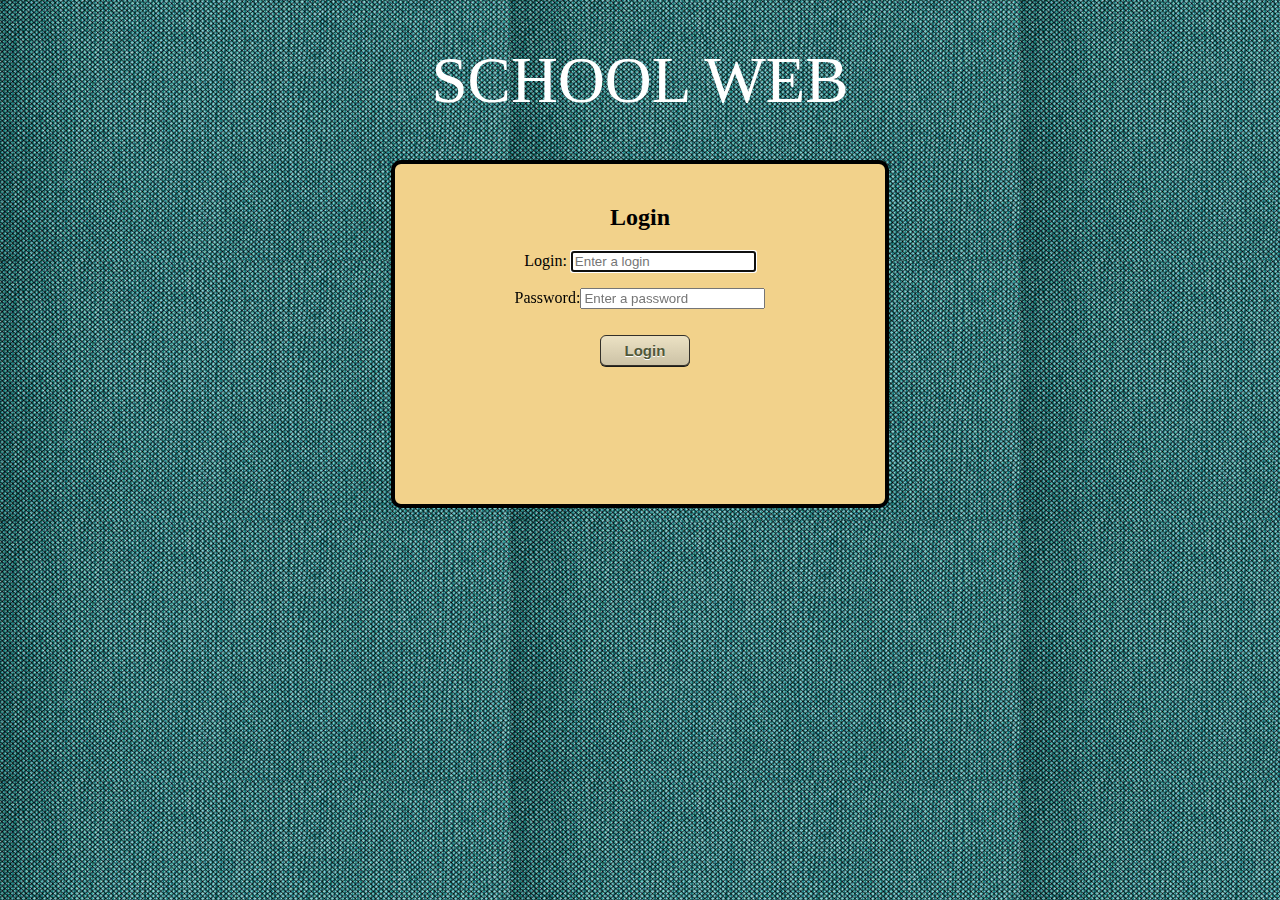
<file: SchoolProgram/wwwroot/Index.html>
﻿<!DOCTYPE html>
<html>
<head>
    <meta charset="utf-8" />
    <title>SchoolWeb</title>
    <script src="jquery-3.3.1.js"></script>
    <script src="Script.js"></script>
    <link href="index.css" rel="stylesheet" />
</head>
<body>
    <div id="indexContainer">
        <h1 align="center" class="programName">School WEB</h1>
        <div class="divLogin entryDiv">
            <h2 align="center" style="margin-left:0">Login</h2>
            <p align="center">Login: <input type="text" id="txtLogin" autofocus placeholder="Enter a login" required /></p>
            <p align="center">Password:<input type="password" id="txtPassword" placeholder="Enter a password" required onkeypress="enterkeyPressed(event, 'btnLogin')" /></p>
            <button id="btnLogin" onclick="btnLogin()" style="margin-left:41%">Login</button><br /><br />
            <span class="spanLoginResult"></span>
        </div>

        <div class="signup entryDiv" id="divSignup" style="display:none">
            <h2 align="center">Please, fill all fields to continue </h2><br />
            <p align="center"><input type="text" id="txtEmail" required placeholder="enter your email" /></p>
            <p align="center"><input type="text" id="txtNewPassword" required placeholder="enter new password" onkeypress="enterkeyPressed(event, 'btnSignup')" /></p>
            <p style="font-size:small; color:grey;" align="center">The password length must be from 6 to 8 and must contains numbers and letters</p>
            <button id="btnSignUp" onclick="signUp()">Submit</button><br /><br />
            <span class="spanLoginResult"></span>


        </div>
        <div class="page" id="divMenuPage">
            <div class="box">
                <div class="divButton" id="divAttendance">

                    <a href="Attendance.html" target="_blank" class="link" id="attendanceLink">Attendance</a>
                </div>
                <div class="divButton" id="divPupilsList">

                    <a href="myClass.html" target="_blank" class="link" id="pupilsLink">My Class</a>
                </div>
                <div class="divButton" id="divSchedule">

                    <a href="schedule.html" target="_blank" class="link" id="scheduleLink">Schedule</a>
                </div>
            </div>

        </div>
    </div>
</body>
</html>
</file>
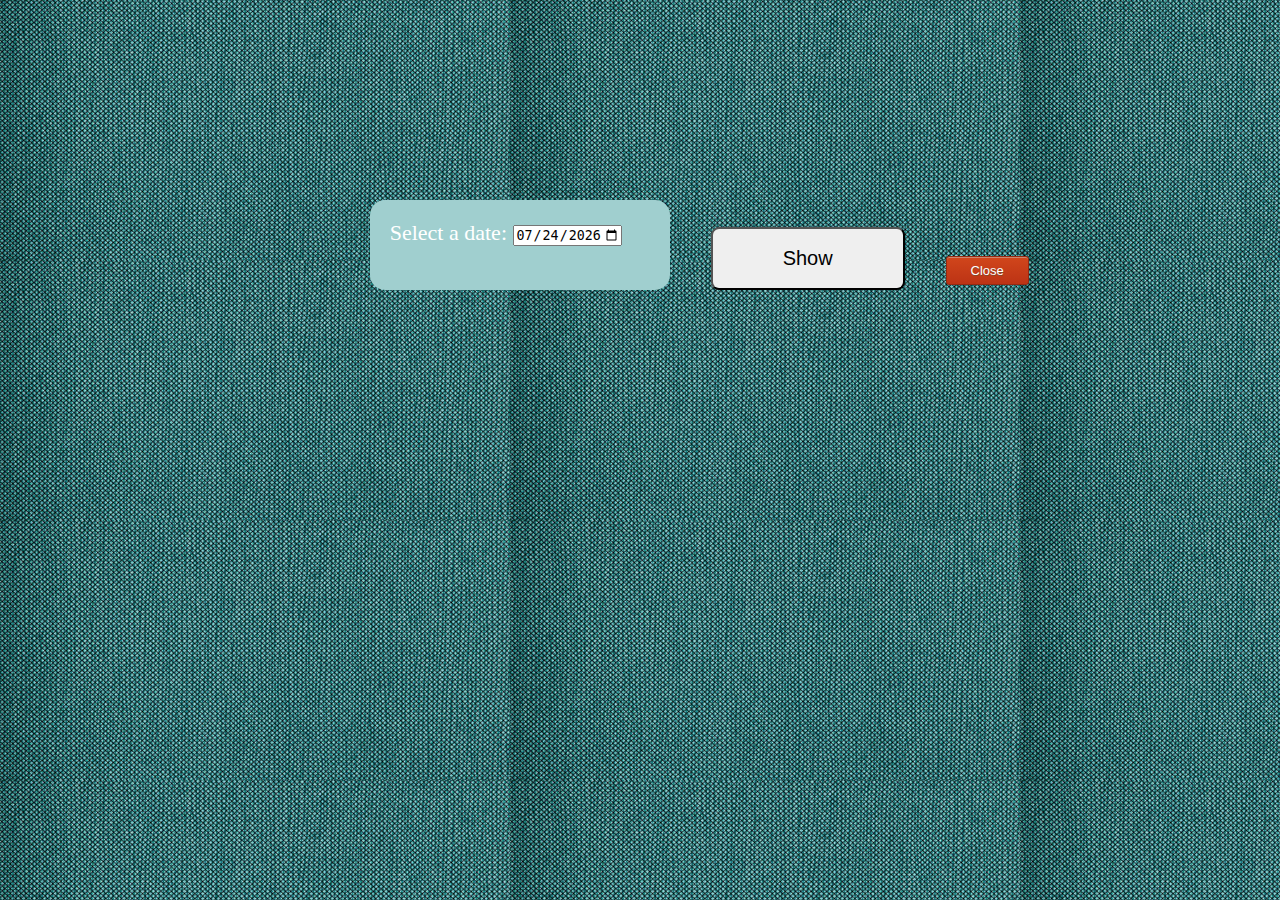
<file: SchoolProgram/wwwroot/attendanceForUser.html>
﻿<!DOCTYPE html>
<html>
<head>
    <meta charset="utf-8" />
    <title>Attendance</title>
    <script src="jquery-3.3.1.js"></script>
    <script src="Script.js"></script>
    <link href="index.css" rel="stylesheet" />

</head>
<body onload="attendancePageforUser()">

    <div class="divSelectContainer">
       
        <div class="divSelect">
            <label>Select a date:  </label><input type="date" id="calendar" min="2019-02-24" max="2019-03-04" />
        </div>
        <button class="btnShowAttendanceList" onclick="renderAttendanceTableForUser()">Show</button>
        <div class="divButtonClose"></div>


    </div>
    <div class="divSpanResult"><div class="spanResult"></div> </div>
    <div class="divAttendanceContainer divAttendanceTable">
        <div class="divTableContainer"></div>
        <div class="divButtons"></div>

    </div>
    </body>
</html>
</file>
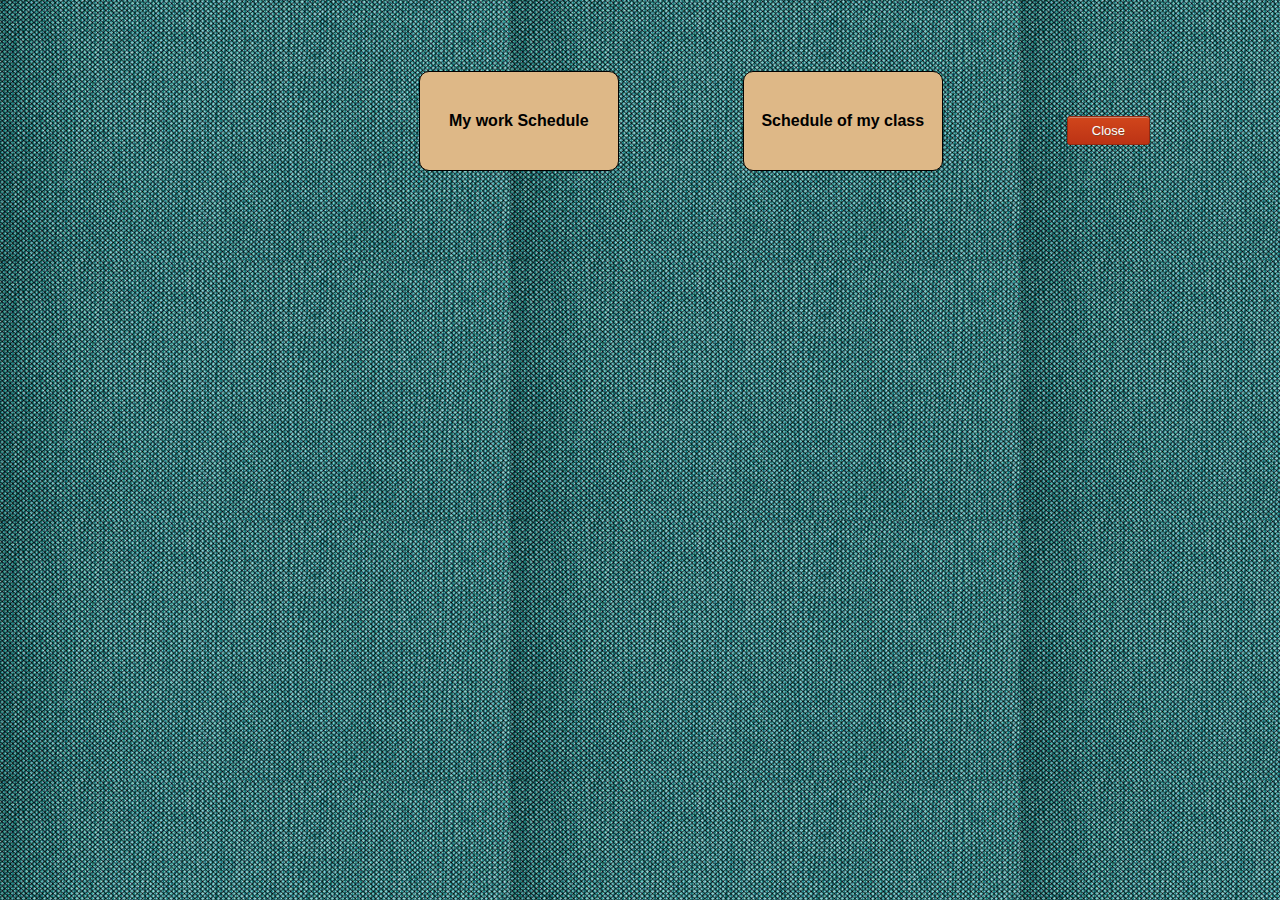
<file: SchoolProgram/wwwroot/schedule.html>
﻿<!DOCTYPE html>
<html>
<head>
    <meta charset="utf-8" />
    <title>Schedule</title>
    <script src="jquery-3.3.1.js"></script>
    <script src="Script.js"></script>
    <link href="index.css" rel="stylesheet" />
</head>
<body onload="renderButtons()">
    <div class="divScheduleContainer">
        <div class="divContainerScheduleButtons">
            <div class="divSchedule">
                <input type="button" class="scheduleButton" value="My work Schedule" onclick="renderFormToGetSchedule('scheduleForm', true)" />
            </div>
            <div class="divSchedule">
                <input type="button" class="scheduleButton" value="Schedule of my class" onclick="renderFormToGetSchedule('scheduleForm', false)" />
            </div>
        </div>
        <div class="divScheduleTableContainer"></div>
    </div>

    <div class="divSpanResult">  <div class="spanResult"></div> </div>
    <div id="prompt-form-container">
        <form id="prompt-form">
            <div id="prompt-message"></div>
            <label>From:  </label><input type="date" class="calendar" name="calendarFrom" min="2019-02-24" max="2019-03-04" /><br /><br />
            <label>To:  </label><input type="date" class="calendar" name="calendarTo" min="2019-02-24" max="2019-03-04" /><br /><br />
            <input type="submit" value="Send" name="send" />
            <input type="button" name="cancel" value="Cancel" />
        </form>
    </div>
</body>
</html>
</file>
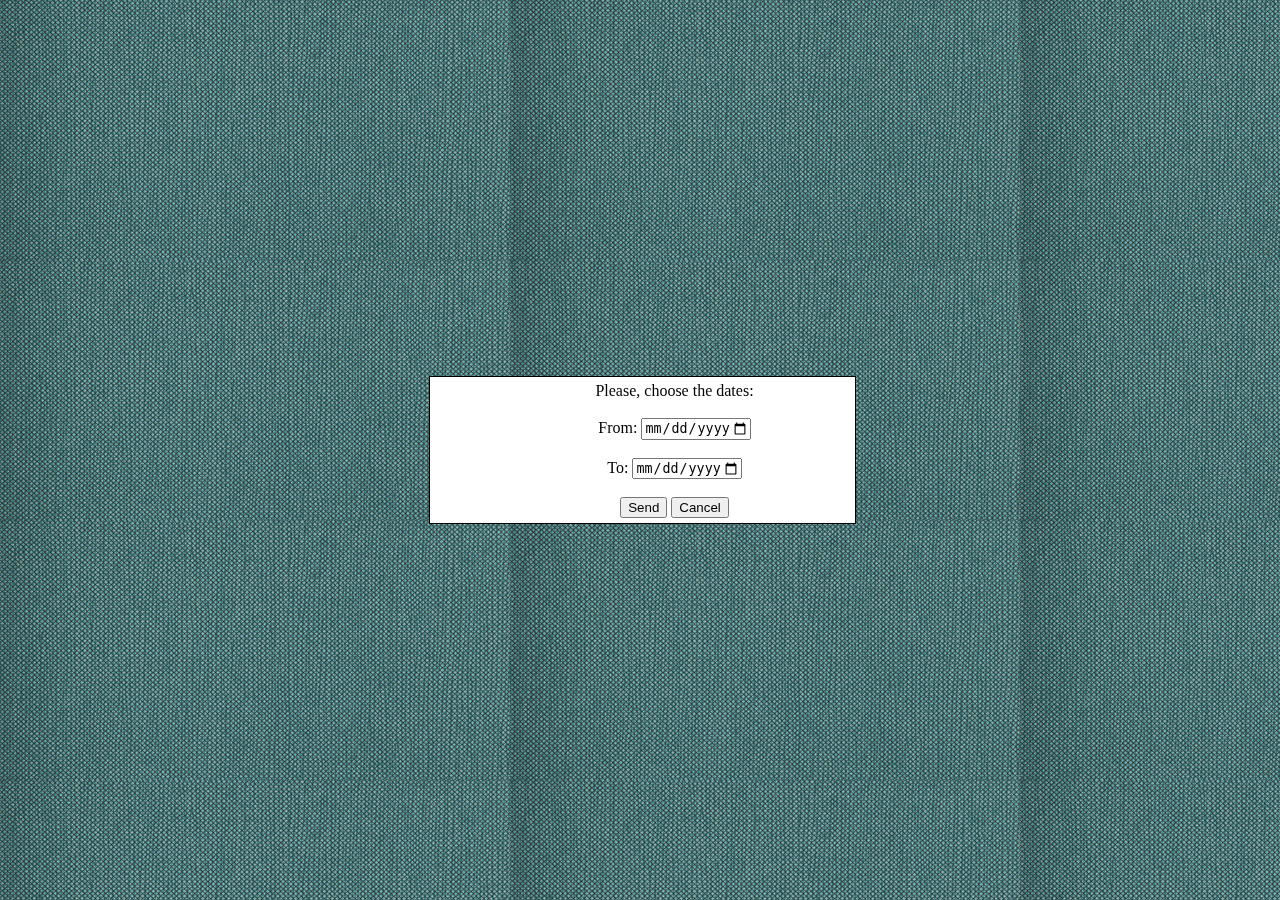
<file: SchoolProgram/wwwroot/scheduleForUser.html>
﻿<!DOCTYPE html>
<html>
<head>
    <meta charset="utf-8" />
    <title>Schedule</title>
    <script src="jquery-3.3.1.js"></script>
    <script src="Script.js"></script>
    <link href="index.css" rel="stylesheet" />
</head>
<body onload="renderFormToGetSchedule('scheduleForm', false)">
    <div class="divScheduleContainer">
        <div class="divScheduleTableContainer"></div>
    </div>

    <div class="divSpanResult">  <div class="spanResult"></div> </div>
    <div id="prompt-form-container">
        <form id="prompt-form">
            <div id="prompt-message"></div>
            <label>From:  </label><input type="date" class="calendar" name="calendarFrom" min="2019-02-24" max="2019-03-04"/><br /><br />
            <label>To:  </label><input type="date" class="calendar" name="calendarTo" min="2019-02-24" max="2019-03-04" /><br /><br />
            <input type="submit" value="Send" name="send" />
            <input type="button" name="cancel" value="Cancel" />
        </form>
    </div>
</body>
</html>
</file>
<file: SchoolProgram/wwwroot/index.css>
﻿body {
    background-image: url("images/backgr.jpeg");
    background-repeat: repeat;
    
}
h2{
    text-align:center;
}

.programName {
    color: #fff;
    font-family: 'Righteous', cursive;
    font-size: 65px;
    font-weight: normal;
    line-height: 60px;
    margin: 10px 0 20px;
    text-transform: uppercase;
    text-shadow: 2px 2px 0 #000, margin: 10px 0 24px;
    text-align: center;
    margin-top: 50px;
}
.entryDiv {
    border-width: 3px;
    padding: 20px;
    border: 4px solid black;
    border-radius: 10px;
    width: 450px;
    height: 300px;
    background-color: #f2d28b;
    margin-left: auto;
    margin-right: auto;
    margin-top:50px;
}

   
.page {
    display: none;
    width: 100%;
    height: 700px;
    line-height: 500px;
    text-align: center;
}

.box {
    line-height: 250px;
    vertical-align: middle;
    display: inline-block;
    text-align: center;
}

    .box div {
        display: inline-block;
        width: 200px;
        height: 200px;
        background-color: blanchedalmond;
        border-radius: 10px;
        border: 4px solid black;
        margin-left: 70px;
        text-align: center;
    }

        .box div:first-child {
            margin-left: 1px;
        }

        .box div:last-child {
            margin-right: 1px;
        }

div .link {
    display: block;
    height: 100%;
    width: 100%;
    text-decoration: none;
    color: black;
    background-color: burlywood;
    border-radius: 5px;
}

    div .link:hover {
        background-color: aquamarine;
        border-radius: 5px;
    }

.divSelect {
    background: #A0CFCF;
    height: 50px;
    width: 260px;
    border-radius: 15px;
    padding: 20px;
    font-size: 22px;
    color: #fff;
}

.divSelectContainer {
    display: flex;
    justify-content: space-around;
    flex-flow: row wrap;
    align-items: center;
    margin-top: 200px;
    width: 700px;
    margin-left: 27%;
}
.divButtonClose {
    position: relative;
    top: 25px;
}
.btnShowAttendanceList {
    padding: 18px 70px;
    font-size: 20px;
    margin-top: 50px;
    border-radius: 8px;
}

    .btnShowAttendanceList:hover {
        box-shadow: 0 12px 16px 0 rgba(0,0,0,0.24), 0 17px 50px 0 rgba(0,0,0,0.19);
    }

.lessonsTable {
    display: inline-block;
    margin-left: 35%;
    margin-right: 10%;
    border-collapse: collapse;
    border: 2px solid black;
    text-align: center;
    color: azure;
    font-size: large;
    vertical-align: middle;
}

    td .link {
        display: block;
        height: 100%;
        width: 100%;
        text-decoration: none;
        color: black;
        background-color: burlywood;
        
    }

.divLessonsContainer {
    padding:10%;
    
}
.divAttendanceContainer {
    display: flex;
    justify-content: space-around;
    align-items: center;
    margin: auto;
}
.attendanceTable, .pupilsListTable, .scheduleTable, .attendanceOfPupil {
    border-collapse: collapse;
    border: 2px solid black;
    text-align: center;
    font-size: large;
    background-color: #A0CFCF
}

th {
    font-weight: normal;
    color: black;
    padding: 10px 15px;
}

 td {
    color: black;
    border-top: 1px solid #e8edff;
    padding: 10px 15px;
}

tr:nth-child(2n) {
    background: #e8edff;
}

.divText {
    display:none;
    width: 400px;
    height: 300px;
    border: 2px solid black;
    padding: 5px;
    background-color: #e8edff;
}

.textarea {
    width: 392px;
    background-color: #e8edff;
    height: 227px;
}
.divButtons {
    width: 70px;
    height: 100px;
    align-items: center;
}
.divSpanResult {
    margin:auto;
    height:70px;
    width:100%;
}
.divScheduleTableContainer {
    position: relative;
    /*top: 10px;*/
}
.spanResult {
    color: white;
    width: 100%;
}
#divComment {
    padding: 5px, 5px, 5px, 5px;
}

.btnClosePage {
    -moz-box-shadow: inset 0px 1px 0px 0px #cf866c;
    -webkit-box-shadow: inset 0px 1px 0px 0px #cf866c;
    box-shadow: inset 0px 1px 0px 0px #cf866c;
    background: -webkit-gradient(linear, left top, left bottom, color-stop(0.05, #d0451b), color-stop(1, #bc3315));
    background: -moz-linear-gradient(top, #d0451b 5%, #bc3315 100%);
    background: -webkit-linear-gradient(top, #d0451b 5%, #bc3315 100%);
    background: -o-linear-gradient(top, #d0451b 5%, #bc3315 100%);
    background: -ms-linear-gradient(top, #d0451b 5%, #bc3315 100%);
    background: linear-gradient(to bottom, #d0451b 5%, #bc3315 100%);
    filter: progid:DXImageTransform.Microsoft.gradient(startColorstr='#d0451b', endColorstr='#bc3315',GradientType=0);
    background-color: #d0451b;
    -moz-border-radius: 3px;
    -webkit-border-radius: 3px;
    border-radius: 3px;
    border: 1px solid #942911;
    display: inline-block;
    cursor: pointer;
    color: #ffffff;
    font-family: Arial;
    font-size: 13px;
    padding: 6px 24px;
    text-decoration: none;
    text-shadow: 0px 1px 0px #854629;
}

    .btnClosePage:hover {
        background: -webkit-gradient(linear, left top, left bottom, color-stop(0.05, #bc3315), color-stop(1, #d0451b));
        background: -moz-linear-gradient(top, #bc3315 5%, #d0451b 100%);
        background: -webkit-linear-gradient(top, #bc3315 5%, #d0451b 100%);
        background: -o-linear-gradient(top, #bc3315 5%, #d0451b 100%);
        background: -ms-linear-gradient(top, #bc3315 5%, #d0451b 100%);
        background: linear-gradient(to bottom, #bc3315 5%, #d0451b 100%);
        filter: progid:DXImageTransform.Microsoft.gradient(startColorstr='#bc3315', endColorstr='#d0451b',GradientType=0);
        background-color: #bc3315;
    }

    .btnClosePage:active {
        position: relative;
        top: 1px;
    }

#backButton, #btnSendAttendanceToServer, #btnLogin, #btnSignUp {
    -moz-box-shadow: 0px 1px 0px 0px #1c1b18;
    -webkit-box-shadow: 0px 1px 0px 0px #1c1b18;
    box-shadow: 0px 1px 0px 0px #1c1b18;
    background: -webkit-gradient(linear, left top, left bottom, color-stop(0.05, #eae0c2), color-stop(1, #ccc2a6));
    background: -moz-linear-gradient(top, #eae0c2 5%, #ccc2a6 100%);
    background: -webkit-linear-gradient(top, #eae0c2 5%, #ccc2a6 100%);
    background: -o-linear-gradient(top, #eae0c2 5%, #ccc2a6 100%);
    background: -ms-linear-gradient(top, #eae0c2 5%, #ccc2a6 100%);
    background: linear-gradient(to bottom, #eae0c2 5%, #ccc2a6 100%);
    filter: progid:DXImageTransform.Microsoft.gradient(startColorstr='#eae0c2', endColorstr='#ccc2a6',GradientType=0);
    background-color: #eae0c2;
    -moz-border-radius: 6px;
    -webkit-border-radius: 6px;
    border-radius: 6px;
    border: 1px solid #333029;
    display: inline-block;
    cursor: pointer;
    color: #505739;
    font-family: Arial;
    font-size: 15px;
    font-weight: bold;
    padding: 6px 24px;
    text-decoration: none;
    text-shadow: 0px 1px 0px #ffffff;
    margin-top: 10px;
}

    #backButton:hover, #btnSendAttendanceToServer:hover, #btnLogin:hover, #btnSignUp:hover {
        background: -webkit-gradient(linear, left top, left bottom, color-stop(0.05, #ccc2a6), color-stop(1, #eae0c2));
        background: -moz-linear-gradient(top, #ccc2a6 5%, #eae0c2 100%);
        background: -webkit-linear-gradient(top, #ccc2a6 5%, #eae0c2 100%);
        background: -o-linear-gradient(top, #ccc2a6 5%, #eae0c2 100%);
        background: -ms-linear-gradient(top, #ccc2a6 5%, #eae0c2 100%);
        background: linear-gradient(to bottom, #ccc2a6 5%, #eae0c2 100%);
        filter: progid:DXImageTransform.Microsoft.gradient(startColorstr='#ccc2a6', endColorstr='#eae0c2',GradientType=0);
        background-color: #ccc2a6;
    }

    #backButton:active, #btnSendAttendanceToServer:active, #btnLogin:active, #btnSignUp:active{
        position: relative;
        top: 1px;
    }
.circle {
    width: 100px;
    height: 100px;
    border: 2px solid black;
    border-radius: 50%;
    background-color: #e8edff;
    display:flex;
}
#className{
  display:block;
  width:50px;
  margin:auto;
}
.divCover {
    position: fixed;
    top: 0;
    left: 0;
    z-index: 9000;
    width: 100%;
    height: 100%;
    background-color: gray;
    opacity: 0.3;
}

#prompt-form {
    display: inline-block;
    padding: 5px 5px 5px 70px;
    width: 350px;
    border: 1px solid black;
    background: white url(https://js.cx/clipart/prompt.png) no-repeat left 5px;
    vertical-align: middle;
}

#prompt-form-container {
    position: fixed;
    top: 0;
    left: 0;
    z-index: 9999;
    display: none;
    width: 100%;
    height: 100%;
    text-align: center;
}

    #prompt-form-container:before {
        display: inline-block;
        height: 100%;
        content: '';
        vertical-align: middle;
    }

#cover-div {
    position: fixed;
    top: 0;
    left: 0;
    z-index: 9000;
    width: 100%;
    height: 100%;
    background-color: gray;
    opacity: 0.3;
}

#prompt-form textarea[name="text"] {
    display: block;
    margin: 5px;
    width: 340px;
    height: 300px;
    overflow: hidden;
    text-overflow: ellipsis;
}

.divScheduleContainer {
    max-width: 100%;
    height: 100%;
    padding-left: 10%;
    padding-top: 5%;
}

.divSchedule {
    width: 200px;
    height: 100px;
    display: inline-block;
    vertical-align: 50%;
    margin-right: 15%;
    padding: 0;
}
.scheduleButton {
    width: 100%;
    height: 100%;
    margin: 0;
    background-color: burlywood;
    font-weight: bold;
    font-size: medium;
    border: 1px solid black;
    border-radius: 10px
}
.divContainerScheduleButtons {
    width: 800px;
    padding-left:25%;
}
</file>
